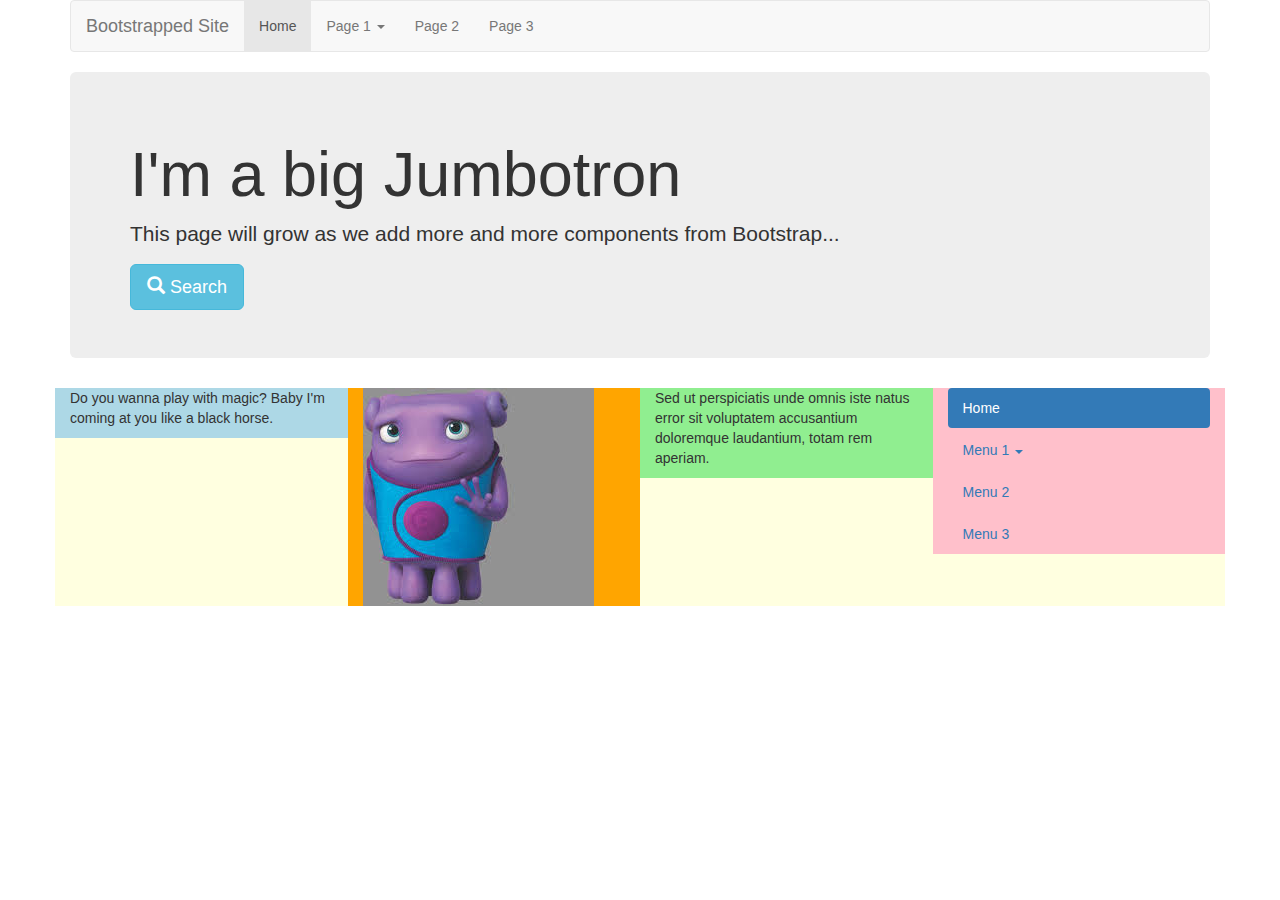
<file: index.html>
<!DOCTYPE html>
<html>
<head>
	<title>CSS Slopes</title>
<!-- /////////////////////////=======META========\\\\\\\\\\\\\\\\\\\\\\\\\\\ -->
<META charset="utf-8">
<!-- /////////////////////////========LINKS=======\\\\\\\\\\\\\\\\\\\\\\\\\\\ -->
<link rel="stylesheet" type="text/css" href="https://maxcdn.bootstrapcdn.com/bootstrap/3.3.6/css/bootstrap.min.css">
</head>

<body>
	<div class="container "  >
		<nav class="navbar navbar-default">
		  <div class="container">
		    <div class="navbar-header">
		      <a class="navbar-brand" href="#">Bootstrapped Site</a>
		    </div>
		    <div>
		      <ul class="nav navbar-nav">
		        <li class="active"><a href="#">Home</a></li>
		        <li class="dropdown"><a class="dropdown-toggle" data-toggle="dropdown" href="#">Page 1 <span class="caret"></span></a>
		          <ul class="dropdown-menu">
		            <li><a href="#">Page 1-1</a></li>
		            <li><a href="#">Page 1-2</a></li>
		            <li><a href="#">Page 1-3</a></li>
		          </ul>
		        </li>
		        <li><a href="#">Page 2</a></li>
		        <li><a href="#">Page 3</a></li>
		      </ul>
		    </div>
		  </div>
		</nav>
	</div>
	  
	<div class="container">
	  <div class="jumbotron">
	    <h1>I'm a big Jumbotron</h1>      
	    <p>This page will grow as we add more and more components from Bootstrap...</p>      
	    <a href="#" class="btn btn-info btn-lg"><span class="glyphicon glyphicon-search"></span> Search</a>
	  </div>
	 </div>
	 <div class="container "  >
	  <div class="row" style="background: lightyellow">
	    <div class="col-md-3" style="background: lightblue">
	      <p>Do you wanna play with magic? Baby I'm coming at you like a black horse. </p>
	    </div>
	    <div class="col-md-3" style="background: orange"  >
	    	<img id="image"  src="boov.jpg">
	    </div>
	    <!-- <div class="col-md-3"> 
	      <p>Ut enim ad minim veniam, quis nostrud exercitation ullamco laboris nisi ut aliquip ex ea commodo consequat.</p>
	    </div> -->
	    <div class="col-md-3" style="background: lightgreen"> 
	      <p>Sed ut perspiciatis unde omnis iste natus error sit voluptatem accusantium doloremque laudantium, totam rem aperiam.</p>
	    </div>
	    <div class="col-md-3" style="background: pink">
	      <ul class="nav nav-pills nav-stacked">
	        <li class="active"><a href="#">Home</a></li>
	        <li class="dropdown">
	          <a class="dropdown-toggle" data-toggle="dropdown" href="#">Menu 1 <span class="caret"></span></a>
	          <ul class="dropdown-menu">
	            <li><a href="#">Submenu 1-1</a></li>
	            <li><a href="#">Submenu 1-2</a></li>
	            <li><a href="#">Submenu 1-3</a></li>                        
	          </ul>
	        </li>
	        <li><a href="#">Menu 2</a></li>
	        <li><a href="#">Menu 3</a></li>
	      </ul>
	    </div>
	    <!-- <div class="clearfix visible-lg"></div> -->
	  </div>
	</div>
</body>
</html>
</file>
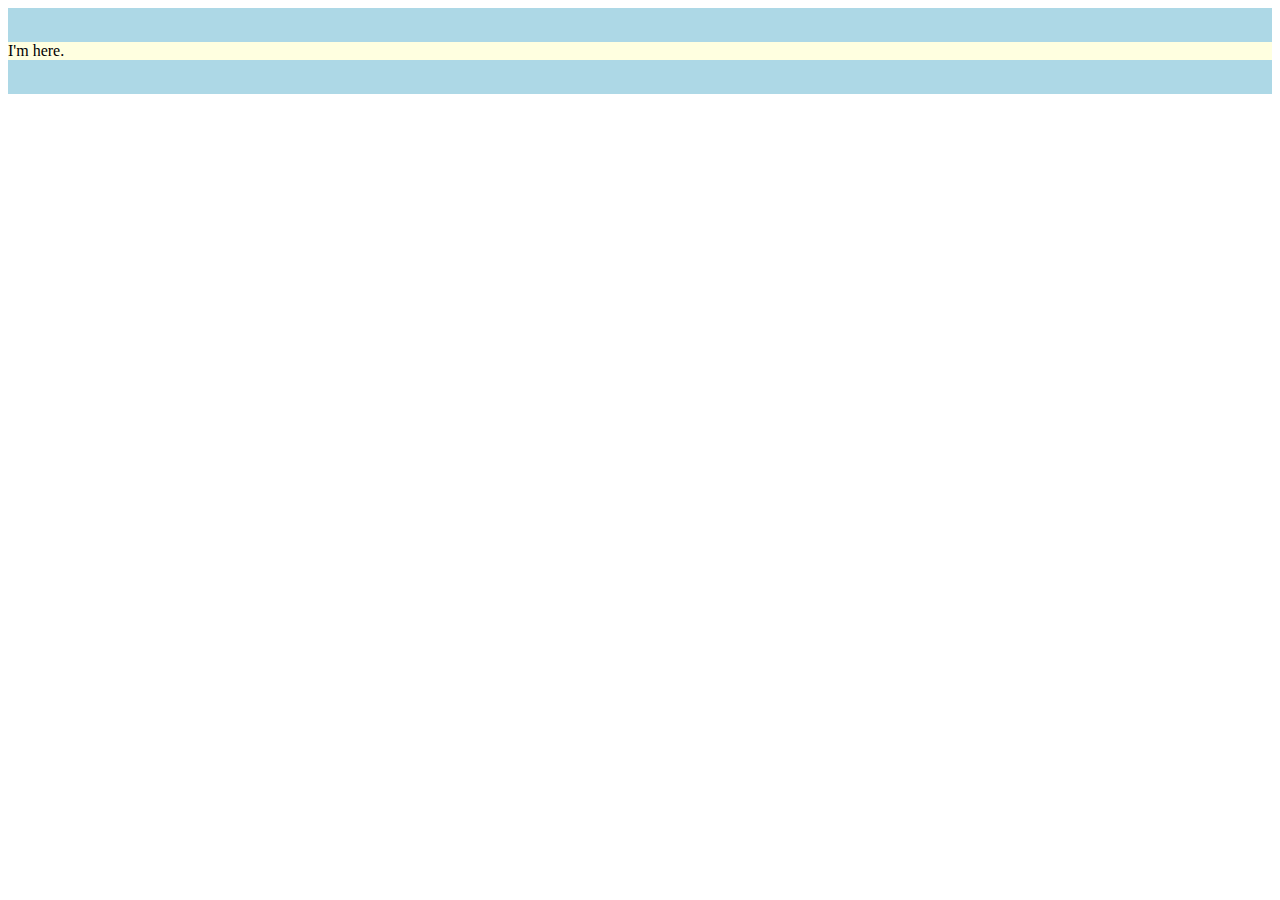
<file: second_page.html>
<!DOCTYPE html>
<html>
<head>
	<title>Second Page</title>
<!-- /////////////////////////========META ETC=======\\\\\\\\\\\\\\\\\\\\\\\\\\\ -->
	<META charset="utf-8">
</head>
<body>
	<div class="container " style="background: lightblue"  >
		<br>
		<p style="background: lightyellow" >I'm here.</p>
		<br>
	</div>
</body>
</html>
</file>
